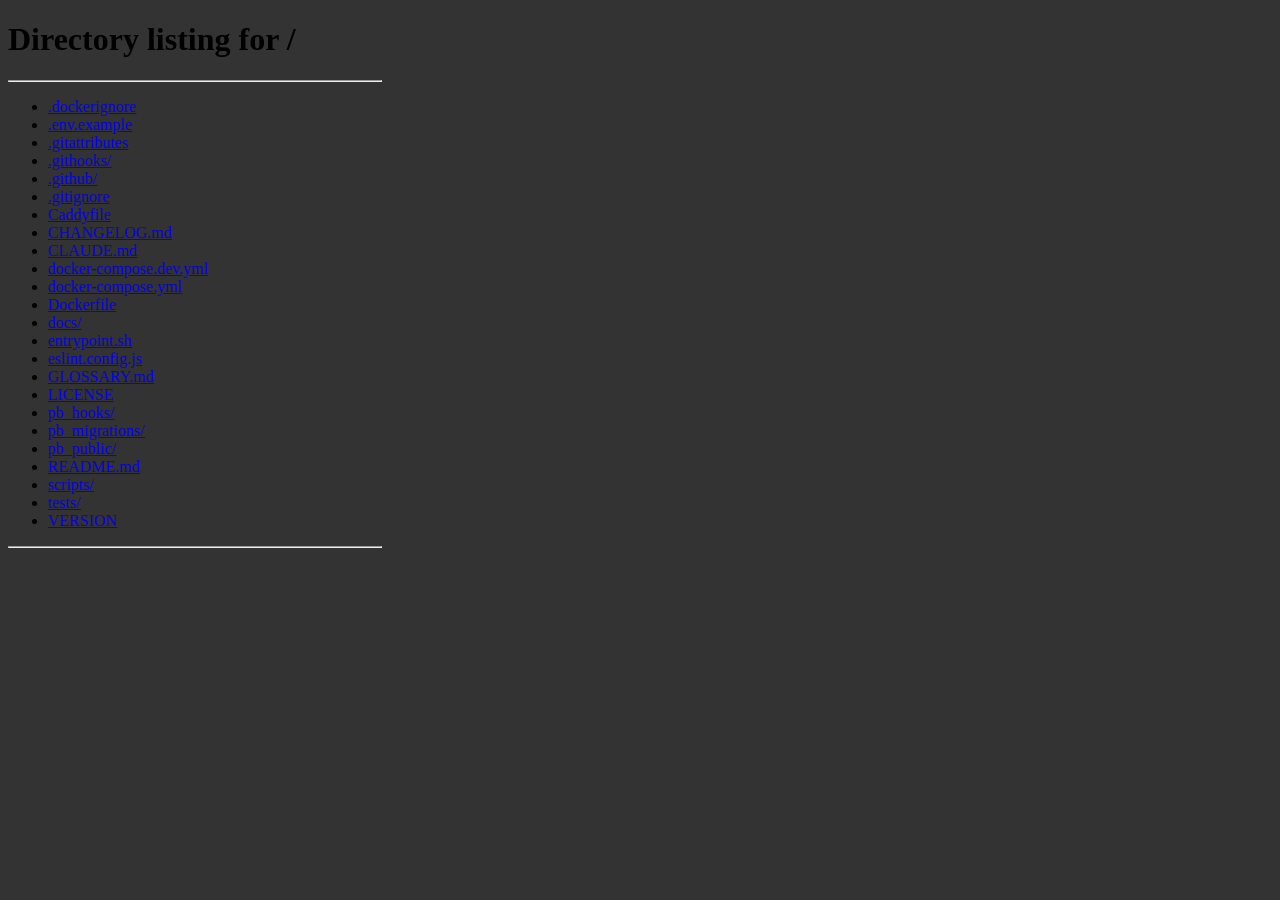
<file: tests/fixtures/__mobile.html>
<!doctype html><meta charset="utf-8">
<!-- Test-only helper (never shipped): shows ?src= in a 390 x 844 px frame like a phone -->
<style>html,body{margin:0;background:#333}iframe{width:390px;height:844px;border:0;display:block}</style>
<iframe id="f"></iframe>
<script>document.getElementById("f").src = new URLSearchParams(location.search).get("src") || "/";</script>
</file>
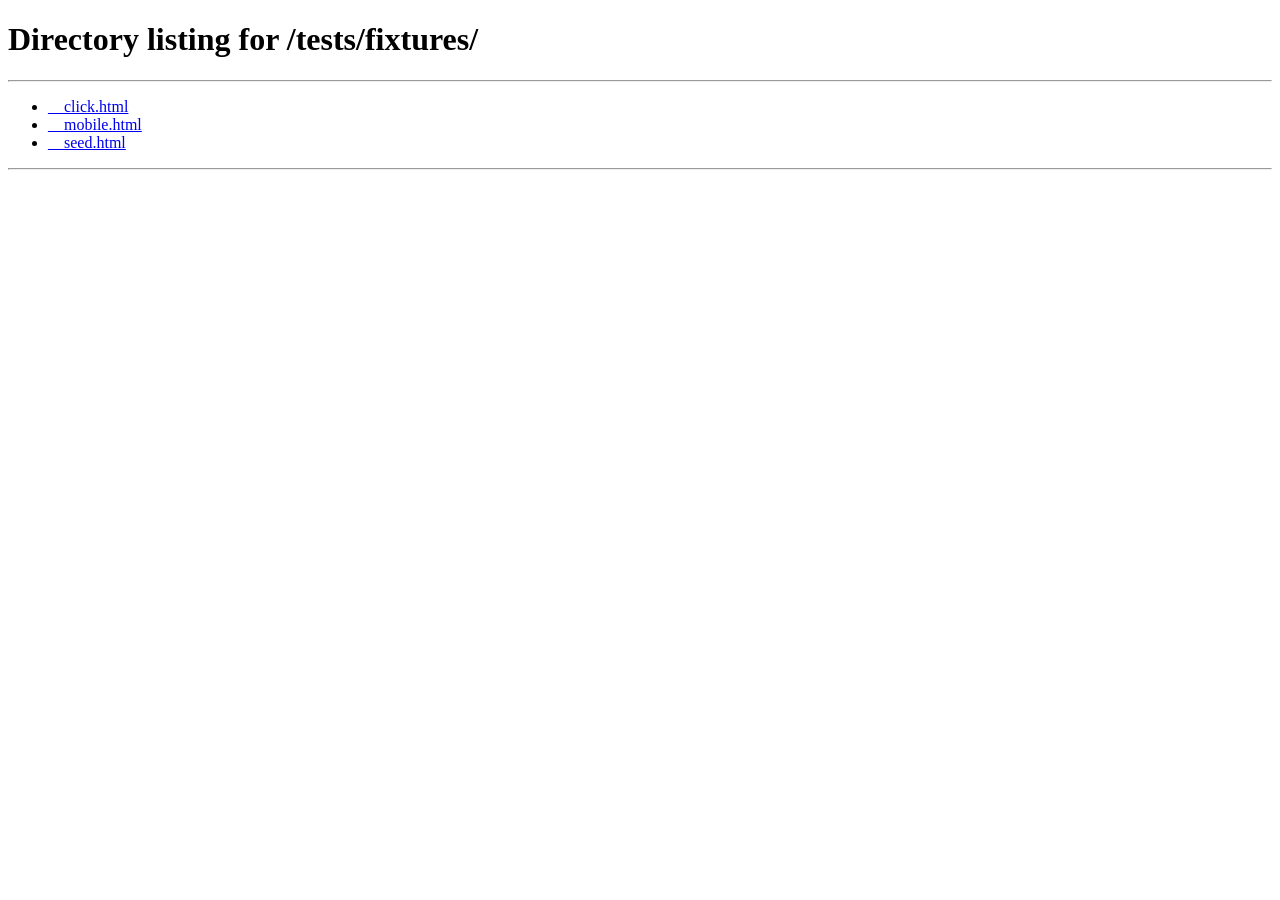
<file: tests/fixtures/__seed.html>
<!doctype html><meta charset="utf-8"><script>
// Test-only helper (never shipped): put values into localStorage, then go to ?next=
const p = new URLSearchParams(location.search);
for (const [k, v] of p) if (k !== "next") localStorage.setItem(k, v);
location.replace(p.get("next") || "./");
</script>
</file>
